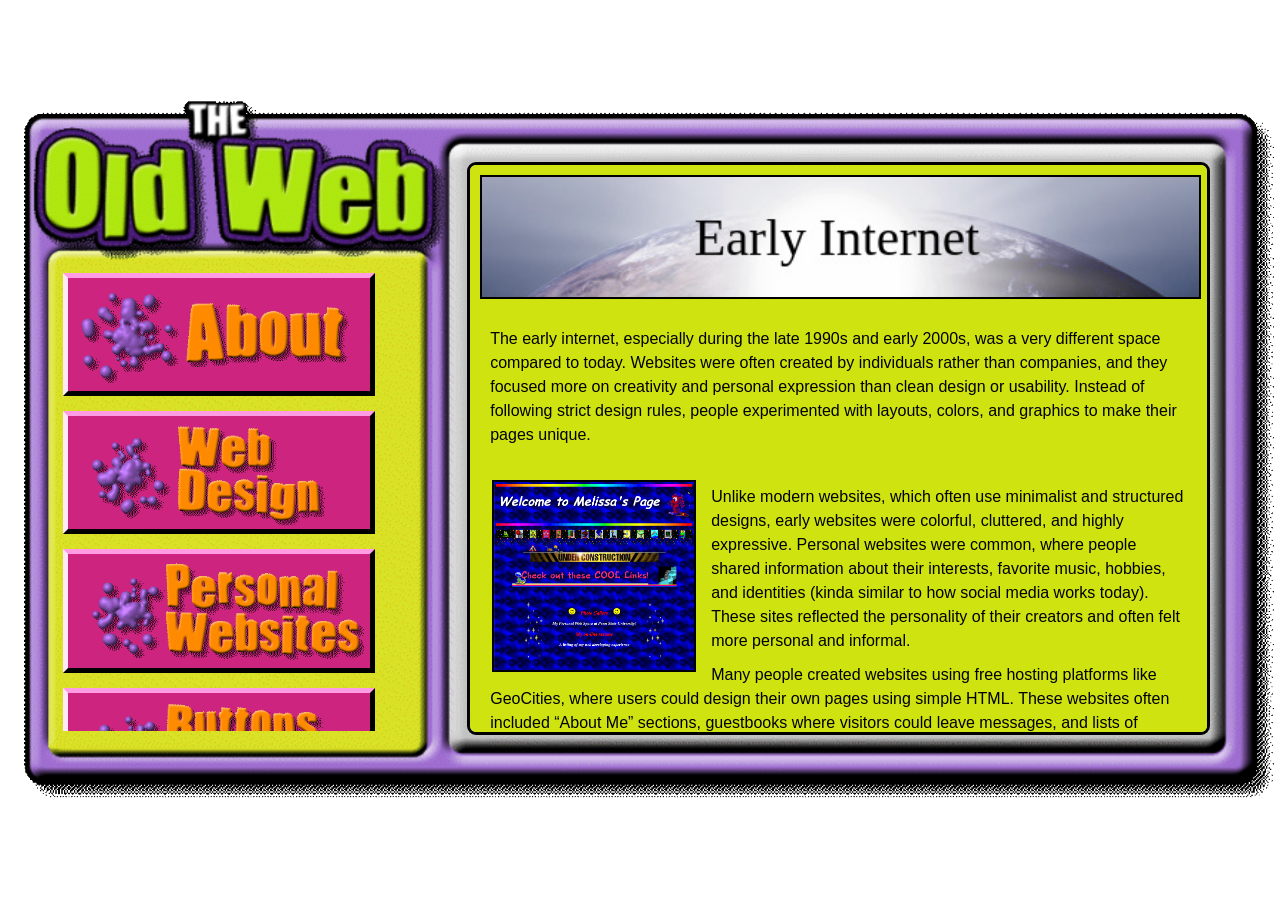
<file: about.html>
<!DOCTYPE html>
<html lang="en">
<head>
    <title>About</title>
    <link href="pages.css" rel="stylesheet">
    <meta charset="utf-8">
</head>
<body>

<div class="image-container">
    <img src="images/base.gif" alt="Retro Navigation" class="bg-image">

    <a href="index.html" class="logo-link" title="Back to Home"></a>

    <div class="sidebar-links">
        <a href="about.html"><img src="images/about.gif" alt="About"></a>
        <a href="design.html"><img src="images/design.gif" alt="Web Design"></a>
        <a href="personal.html"><img src="images/personal.gif" alt="Personal"></a>
        <a href="buttons.html"><img src="images/buttons.gif" alt="Buttons"></a>
        <a href="gifs.html"><img src="images/graphics.gif" alt="GIFs"></a>
        <a href="webrings.html"><img src="images/webrings.gif" alt="Webrings"></a>
        <a href="resources.html"><img src="images/resources.gif" alt="Resources"></a>
    </div>

    <div class="content-box">
		<header style="background-image: url('images/banners/aboutbanner.png');">
        </header><br>
        
        <p>The early internet, especially during the late 1990s and early 2000s, 
            was a very different space compared to today. Websites were often created by 
            individuals rather than companies, and they focused more on creativity and 
            personal expression than clean design or usability. Instead of following strict 
            design rules, people experimented with layouts, colors, and graphics to make their 
            pages unique. </p> <br>
            <a href="https://geocities.restorativland.org/CollegePark/Classroom/2513/" target="_blank">
<img src="images/screenshots/example1.png" alt="example" class="examples">
</a> 
            <p>Unlike modern websites, which often use minimalist and structured designs, early 
                websites were colorful, cluttered, and highly expressive. Personal websites 
                were common, where people shared information about their interests, favorite 
                music, hobbies, and identities (kinda similar to how social media works today). 
                These sites reflected the personality of their creators and often felt more 
                personal and informal.</p> 

                <p> Many people created websites using free hosting platforms like GeoCities, 
                    where users could design their own pages using simple HTML. These websites 
                    often included “About Me” sections, guestbooks where visitors could leave 
                    messages, and lists of favorite things or links to other sites.</p> <br>
                <a href="https://geocities.restorativland.org/SunsetStrip/Pit/3747/" target="_blank">
<img src="images/screenshots/example2.png" alt="example" class="examples2">
</a>
                <p> 
                    Some of the most common features of early websites included animated GIFs, 
                    visitor counters, buttons and link exchanges, web rings, tiled backgrounds, 
                    and MIDI music that played automatically. These elements helped create a 
                    visually busy but personal style that defined the early internet before 
                    social media.
                </p>
                <br>

                <p> In this website, you can explore the aspects of early internet pages that 
                    made them so unique.</p>
                <br>
                <p>
                    <i>Click on the images to view the sites!</i>
                </p>
                <p> 
                    <a href="https://geocities.restorativland.org" target="_blank"> 
                        Click here for an archive of old websites!</a>
               </p>
     
    

    </div>
</div>

</body>
</html>
</file>
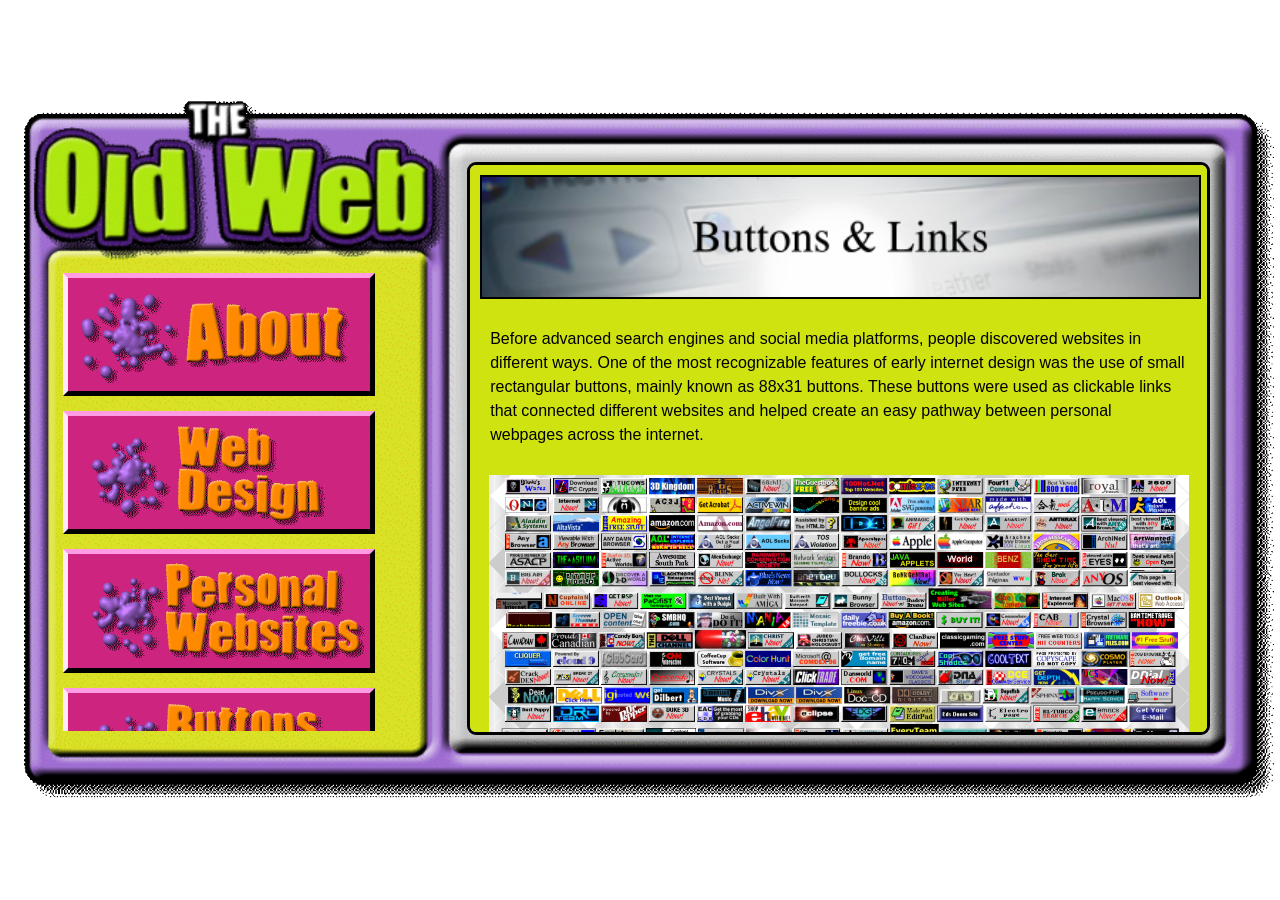
<file: buttons.html>
<!DOCTYPE html>
<html lang="en">
<head>
    <title>Buttons & links</title>
    <link href="pages.css" rel="stylesheet">
    <meta charset="utf-8">
</head>
<body>

<div class="image-container">
    <img src="images/base.gif" alt="Retro Navigation" class="bg-image">

    <a href="index.html" class="logo-link" title="Back to Home"></a>

    <div class="sidebar-links">
        <a href="about.html"><img src="images/about.gif" alt="About"></a>
        <a href="design.html"><img src="images/design.gif" alt="Web Design"></a>
        <a href="personal.html"><img src="images/personal.gif" alt="Personal"></a>
        <a href="buttons.html"><img src="images/buttons.gif" alt="Buttons"></a>
        <a href="gifs.html"><img src="images/graphics.gif" alt="GIFs"></a>
        <a href="webrings.html"><img src="images/webrings.gif" alt="Webrings"></a>
        <a href="resources.html"><img src="images/resources.gif" alt="Resources"></a>
    </div>

    <div class="content-box">
		<header style="background-image: url('images/banners/linksbanner.png');">
        </header><br>
        
        <p>Before advanced search engines and social media platforms, people discovered 
            websites in different ways. One of the most recognizable features of early 
            internet design was the use of small rectangular buttons, mainly known as 
            88x31 buttons. These buttons were used as clickable links that connected 
            different websites and helped create an easy pathway between personal webpages
            across the internet.
        </p> <br>
            <center> 
  <a href="https://anlucas.neocities.org/88x31Buttons" target="_blank">         
<img src="images/screenshots/buttons1.png" alt="example" width="700"></a> 
</center> <br>
            <p>
Early internet users relied on each other to share and discover websites.
 Instead of algorithms or recommendation systems, people linked to other
  sites they liked by adding their buttons to a “links” section. 
  Website owners supported each other by promoting one another’s pages.
            </p> <br>

            <p>Here's a button I made using a <a href="https://hekate2.github.io/buttonmaker/" target="_blank">88 x 31 button</a> maker tool!</p> 
            <br>
<center> 
  <a href="index.html" target="_blank">         
<img src="images/oldwebbutton.gif" alt="example" width="80"></a> 
</center> <br>
    

    </div>
</div>

</body>
</html>
</file>
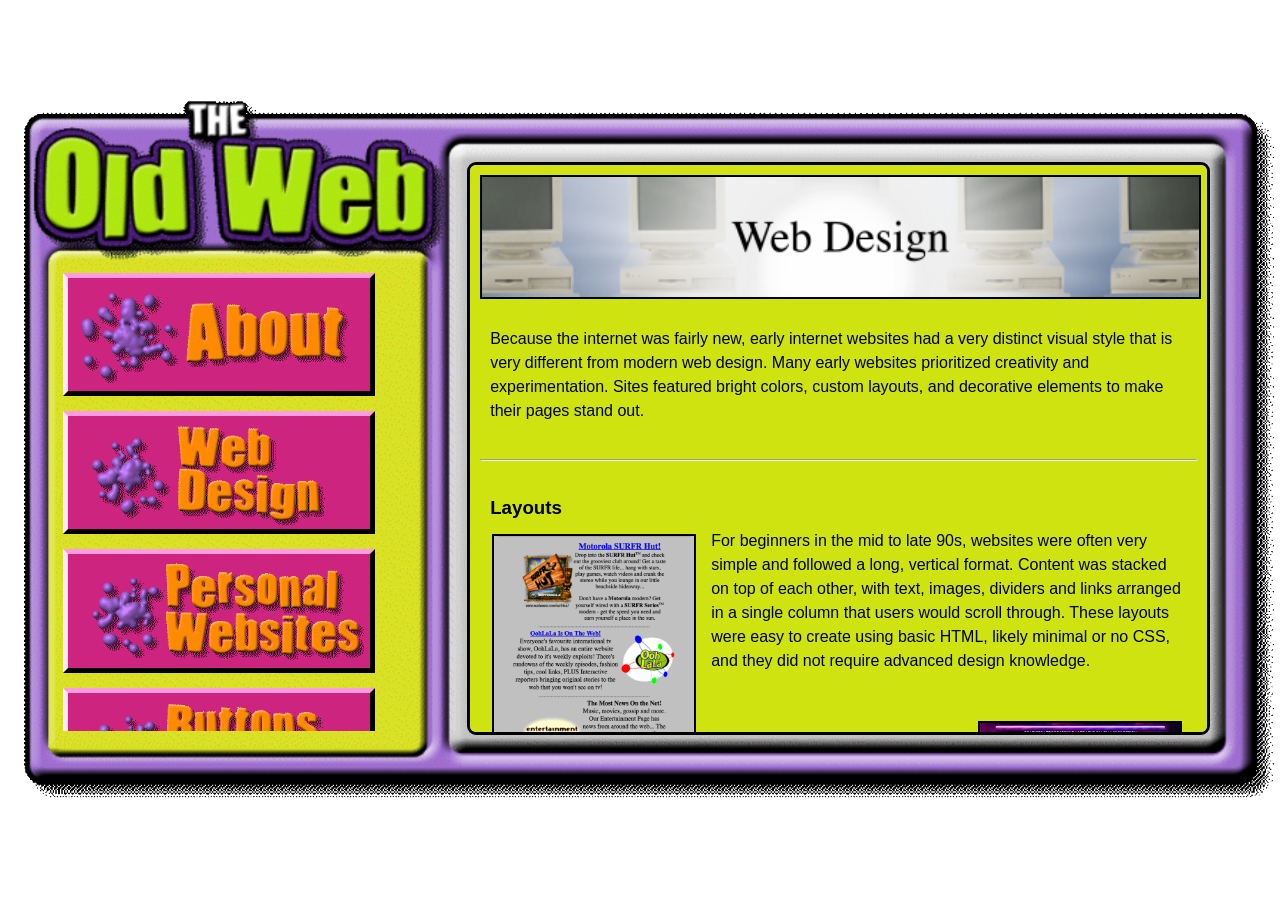
<file: design.html>
<!DOCTYPE html>
<html lang="en">
<head>
    <title>Design</title>
    <link href="pages.css" rel="stylesheet">
    <meta charset="utf-8">
</head>
<body>

<div class="image-container">
    <img src="images/base.gif" alt="Retro Navigation" class="bg-image">

    <a href="index.html" class="logo-link" title="Back to Home"></a>

    <div class="sidebar-links">
        <a href="about.html"><img src="images/about.gif" alt="About"></a>
        <a href="design.html"><img src="images/design.gif" alt="Web Design"></a>
        <a href="personal.html"><img src="images/personal.gif" alt="Personal"></a>
        <a href="buttons.html"><img src="images/buttons.gif" alt="Buttons"></a>
        <a href="gifs.html"><img src="images/graphics.gif" alt="GIFs"></a>
        <a href="webrings.html"><img src="images/webrings.gif" alt="Webrings"></a>
        <a href="resources.html"><img src="images/resources.gif" alt="Resources"></a>
    </div>

    <div class="content-box">
		<header style="background-image: url('images/banners/designbanner.png');">
        </header><br>
        
        <p>Because the internet was fairly new, early internet websites had a very 
            distinct visual style that is very different from modern web design. 
            Many early websites prioritized creativity and experimentation. 
            Sites featured bright colors, custom layouts, and decorative elements 
            to make their pages stand out.</p> <br>
            <hr> <br>
            <h3>Layouts</h3>
            <a href="https://web.archive.org/web/19961221201739/http://www.muchmusic.com/" target="_blank">
<img src="images/screenshots/design1.png" alt="example" class="examples">
</a> 
            <p>
For beginners in the mid to late 90s, websites were often very simple and followed a long, vertical format. 
Content was stacked on top of each other, with text, images, dividers and links arranged
 in a single column that users would scroll through. These layouts were easy to create 
 using basic HTML, likely minimal or no CSS, and they did not require advanced design knowledge.
</p> <br> <br> 
<a href="https://web.archive.org/web/19970713041719/http://www.infinitefish.com/main.html" target="_blank">
<img src="images/screenshots/design2.png" alt="example" class="examples2">
</a>


                <p> More experienced web designers in the early 2000s created more complex and 
                    visually structured layouts. Many of them designed their layouts in programs 
                    like Photoshop and then used HTML tables or sliced images to recreate those 
                    designs on a webpage (I used this method for my site’s layout). This allowed 
                    them to control the placement of different sections, such as navigation bars, 
                    headers, and content areas. These layouts often look more polished and organized,
                     even though they were more difficult to build. Custom layouts were more common 
                     in websites for bands, musicians, or official websites.</p> <br>
                
                <br>
<a href="https://geocities.restorativland.org/SunsetStrip/Lounge/4156/index_e.html" target="_blank">
<img src="images/screenshots/design3.png" alt="example" class="center">
</a> <br>

            <hr> <br>
            <h3>Bright colors & tiled backgrounds</h3>
            <a href="https://geocities.restorativland.org/TelevisionCity/Studio/2974/" target="_blank">
<img src="images/screenshots/design4.png" alt="example" class="examples">
</a> 
<p>
   Early websites often used bright, highly saturated colors like neon green, blue, and pink. 
   Fonts were usually simple, but people sometimes used decorative or hard-to-read text styles
   that clashed with the backgrounds. 
   The combination of bold colors and text made many pages visually overwhelming but unique. 
</p>
     
    

    </div>
</div>

</body>
</html>
</file>
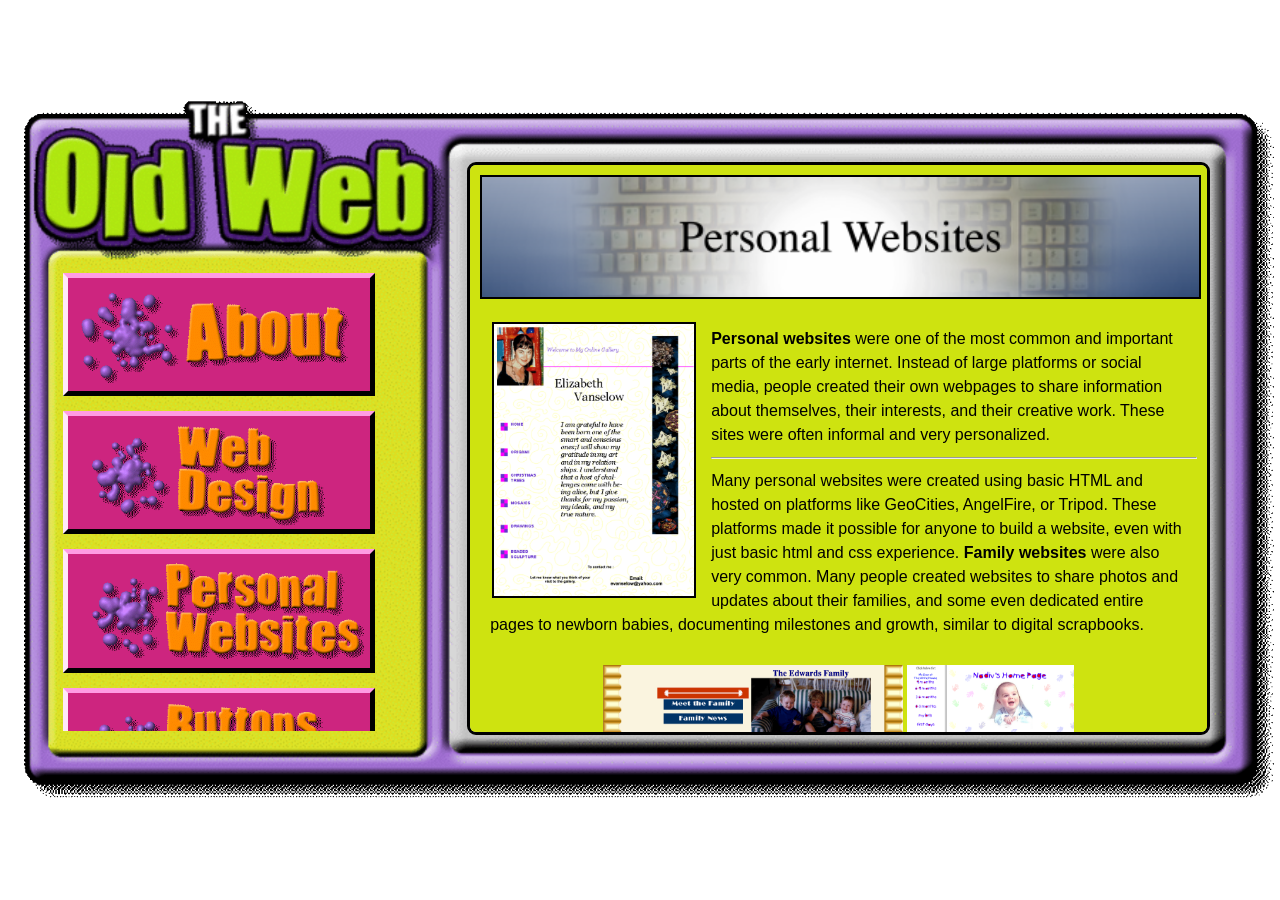
<file: personal.html>
<!DOCTYPE html>
<html lang="en">
<head>
    <title>Personal Websites</title>
    <link href="pages.css" rel="stylesheet">
    <meta charset="utf-8">
</head>
<body>

<div class="image-container">
    <img src="images/base.gif" alt="Retro Navigation" class="bg-image">

    <a href="index.html" class="logo-link" title="Back to Home"></a>

    <div class="sidebar-links">
        <a href="about.html"><img src="images/about.gif" alt="About"></a>
        <a href="design.html"><img src="images/design.gif" alt="Web Design"></a>
        <a href="personal.html"><img src="images/personal.gif" alt="Personal"></a>
        <a href="buttons.html"><img src="images/buttons.gif" alt="Buttons"></a>
        <a href="gifs.html"><img src="images/graphics.gif" alt="GIFs"></a>
        <a href="webrings.html"><img src="images/webrings.gif" alt="Webrings"></a>
        <a href="resources.html"><img src="images/resources.gif" alt="Resources"></a>
    </div>

    <div class="content-box">
		<header style="background-image: url('images/banners/webbanner.png');">
        </header><br>
        
<a href="https://geocities.restorativland.org/CollegePark/Hall/1036/" target="_blank">
<img src="images/screenshots/personal1.png" alt="example" class="examples">
</a>   
        <p><strong>Personal websites</strong> were one of the most common and important parts of the early 
            internet. Instead of large platforms or social media, people created their 
            own webpages to share information about themselves, their interests, and 
            their creative work. These sites were often informal and very personalized.
        </p> 
        
        <hr>
            
            <p>Many personal websites were created using basic HTML and hosted on 
                platforms like GeoCities, AngelFire, or Tripod. These platforms
                made it possible for anyone to build a website, even with just 
                basic html and css experience. <strong>Family websites</strong> were also very 
                common. Many people created websites to share photos and updates 
                about their families, and some even dedicated entire pages to 
                newborn babies, documenting milestones and growth, similar to 
                digital scrapbooks.</p><br>

                <center> 
                    <a href="https://geocities.restorativland.org/EnchantedForest/Palace/5376/" target="_blank">
		<img src="images/screenshots/personal2.png" alt="example" width="300"></a>
        <a href="https://geocities.restorativland.org/EnchantedForest/Meadow/3447/" target="_blank">
        <img src="images/screenshots/personal3.png" alt="example" width="167"></a>
		</center><br>
             <hr>
              
                <h3>Fansites</h3>
            <p>A lot of personal websites were also dedicated to specific interests, 
                such as favorite bands, TV shows, or hobbies. These fan pages 
                included images, information, and personal opinions, and they 
                helped connect people who shared the same interests.  
        </p> <br>
        <center> 
        <a href="https://geocities.restorativland.org/SunsetStrip/Balcony/7365/" target="_blank">
		<img src="images/screenshots/personal6.png" alt="example" width="240"></a>
        <a href="https://geocities.restorativland.org/Hollywood/Picture/1271/" target="_blank">
        <img src="images/screenshots/personal9.png" alt="example" width="300"></a>
		</center><br>
        
        <br>
         <hr>
             <br>

            <h3>Musician/Band sites</h3>
            <p>In addition to fan-made pages, big musicians and smaller or local bands 
                often created 
                their own websites to promote their music. These sites typically 
                included show dates, contact information, and downloadable songs 
                or demos. Before social media platforms and streaming services 
                became popular, personal websites were one of the main ways 
                for musicians to connect with audiences and share their work 
                online.</p> <br>
                 <center> 
        <a href="https://web.archive.org/web/20021205063152/http://britneyspears.com/home/index.php" target="_blank">
		<img src="images/screenshots/personal4.png" alt="example" width="300"></a>

        <a href="https://geocities.restorativland.org/SunsetStrip/Show/2989/in2info.html" target="_blank">
        <img src="images/screenshots/personal5.png" alt="example" width="170"></a>

		<a href="https://geocities.restorativland.org/SunsetStrip/4567/" target="_blank">
		<img src="images/screenshots/personal10.png" alt="example" width="216"></a>

        <a href="https://geocities.restorativland.org/SunsetStrip/Pit/4528/index.html" target="_blank">
        <img src="images/screenshots/personal7.png" alt="example" width="236"></a>
		
    </center><br>
             <hr>
            <br>
           


            <h3>Guestbooks</h3>
           
<img src="images/sign-guestbook-animation.gif" alt="example" class="examples">

            <p>
                <strong>Guestbooks</strong> were a common feature on early personal websites that 
                allowed visitors to leave messages for the site owner. Similar 
                to a comment section, guestbooks gave visitors a way to share 
                their thoughts, say hello, or respond to the content of the site. 
                Messages were usually displayed publicly, creating a visible 
                record of who had visited the page.
            </p> <br> <br> 



              

           
    </div>
</div>

</body>
</html>
</file>
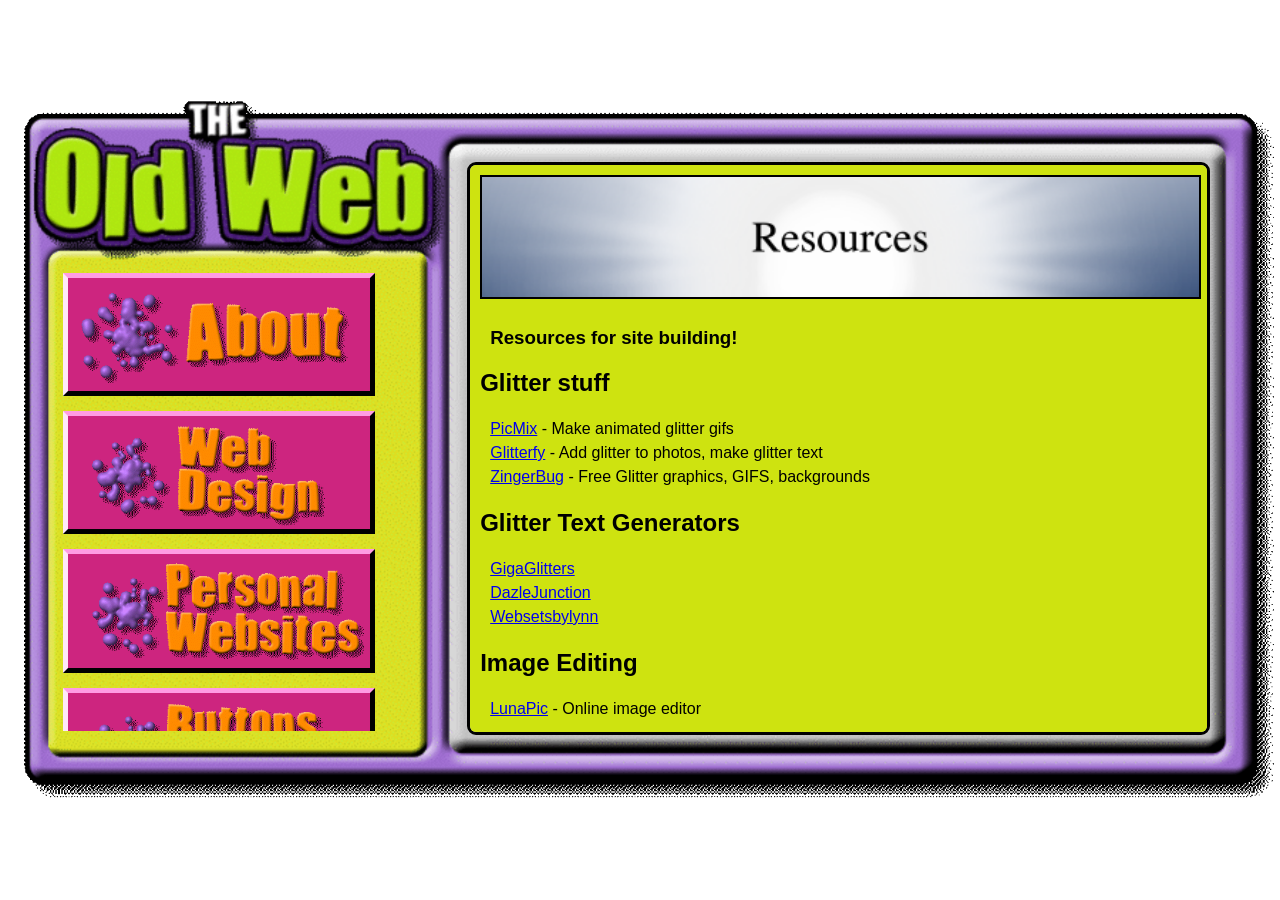
<file: resources.html>
<!DOCTYPE html>
<html lang="en">
<head>
    <title>Resources</title>
    <link href="pages.css" rel="stylesheet">
    <meta charset="utf-8">
</head>
<body>

<div class="image-container">
    <img src="images/base.gif" alt="Retro Navigation" class="bg-image">

    <a href="index.html" class="logo-link" title="Back to Home"></a>

    <div class="sidebar-links">
        <a href="about.html"><img src="images/about.gif" alt="About"></a>
        <a href="design.html"><img src="images/design.gif" alt="Web Design"></a>
        <a href="personal.html"><img src="images/personal.gif" alt="Personal"></a>
        <a href="buttons.html"><img src="images/buttons.gif" alt="Buttons"></a>
        <a href="gifs.html"><img src="images/graphics.gif" alt="GIFs"></a>
        <a href="webrings.html"><img src="images/webrings.gif" alt="Webrings"></a>
        <a href="resources.html"><img src="images/resources.gif" alt="Resources"></a>
    </div>

    <div class="content-box">
		<header style="background-image: url('images/banners/resourcesbanner.png');">
        </header><br>
        
        <h3> Resources for site building! </h3> 
 
<h2> Glitter stuff </h2> 
  
<p><a href="https://en.picmix.com/"> PicMix</a> - Make animated glitter gifs <br> <a href="http://www.glitterfy.com/"> Glitterfy</a> - Add glitter to photos, make glitter text <br> <a href="https://www.zingerbug.com/"> ZingerBug</a> - Free Glitter graphics, GIFS, backgrounds</p>
<h2>Glitter Text Generators </h2>
<p><a href="https://www.gigaglitters.com/"> GigaGlitters</a><br> <a href="https://www.dazzlejunction.net/glitter-text/"> DazleJunction</a><br> <a href="https://websetsbylynn.neocities.org/glitter-text-generator/"> Websetsbylynn </a></p>
  
  
<h2> Image Editing </h2> 
  
<p><a href="https://www5.lunapic.com/editor/"> LunaPic</a> - Online image editor</p>
  
<p><a href="https://ezgif.com/"> Ezgif</a> - Animated GIF editor</p>
  
<p><a href="https://www.photopea.com/"> Photopea</a>  - Advanced online image editor</p>
  
<p><a href="https://app.dithermark.com/"> Dithermark,</a> <a href="https://doodad.dev/dither-me-this/"> Dither Me This </a> - Dithering tool</p>
  
  
  
<h2> GIFs </h2> 
  
<p><a href="https://en.bloggif.com/"> BlogGif</a> - Animated GIF editor and maker</p>
  
<p><a href="https://www.3dgifmaker.com/"> 3D Gif Maker</a> - 3D GIF maker</p>
  
<p><a href="http://gifart.free.fr/index.php">Gif Art Free</a> - 3D Gif art</p>
  
<p><a href="https://www.fg-a.com/"> Fg-a.com</a> - Free animated GIFs and clipart</p>
  
<p><a href="https://bettysgraphics.neocities.org/"> Betty's Graphics</a> - Graphics archive</p>
  
<h2>Animated Smileys/Emoticons</h2>
  
<p><a href="https://www.animated-smileys.com/"> Animated Smileys</a> <br>
<a href="http://www.sherv.net/emoticons.html"> Emoticons and Smileys</a><br> 
<a href="https://www.mysmiley.net/"> My Smiley </a> <br>
<a href="https://www.mazeguy.net/smilies.html"> Mazeguy Smilies </a></p>
  
  
<h2> Free backgrounds </h2>
<p><a href="http://www.freebackgrounds.com/plaza.htm"> FreeBackgrounds</a><br> <a href="https://textures.neocities.org/"> TextureTown</a> <br> <a href="http://backgroundsarchive.com/"> BackgroundsArchive</a> <br> <a href="https://www.free-backgrounds.com/tex21-30.shtml"> Free-Backgrounds</a></p>
  
<h2> Free Layouts </h2>
<p><a href="https://sadgrlonline.github.io/archived-sadgrl.online/projects/layout-builder/"> Layout builder</a><br> <a href="https://teppyslayouts.neocities.org/"> Teppy's Layouts</a> <br> <a href="https://layout.bradwoods.io/"> CSS Layout Generator</a> <br> <a href="https://www.createblog.com/layouts/"> Site Layouts</a> <br> <a href="https://neothemes.neocities.org/layouts/"> Neothemes</a><br> <a href="https://ribo.zone/free/layouts/"> Ribose Layouts</a></p>


<h2> Other </h2>
<p><a href="https://www.smartgb.com/?p=newtoplink2"> Free Guestbook</a><br> <a href="https://www.scmplayer.net/"> SCM Music Player</a> <br> <a href="https://www.tessisamess.com/codetester"> Code tester</a> <br> <a href="https://www.websiteout.net/counter.php"> Free hit counter</a></p>
  
<h2> Makers</h2> 
<p><a href="https://blinkies.cafe/ "> BlinkiesCafe</a><br> <a href="https://hekate2.github.io/buttonmaker/"> 88x31 Web Button Maker</a> <br> <a href="http://webbuttonmaker.great-site.net/"> Web Button Maker</a> <br> <a href="https://www.pimp-my-profile.com/generators/banner-generator.php"> Pimp-my-profile</a><br> <a href="https://www.makewordart.com/"> MakeWordArt</a> <br> <a href="https://dollzrevival.neocities.org/"> DollzRevial</a></p>
  
<h2> Coding help</h2> 
<p><a href="https://htmlcheatsheet.com/"> HTML Cheat Sheet</a><br> <a href="https://www.w3schools.com/"> W3Schools</a> </p>
  

<h2> Misc </h2>
<p><a href="https://en.pixiz.com/"> Pixiz - Photo frames</a><br> <a href="https://paint.js.org/"> Paint.js</a> <br> <a href="https://www.internetbumperstickers.com/frontbumper/ "> Internet bumper stickers</a></p>

<h4> Other resource lists </h4>
<p><a href="https://discourse.32bit.cafe/t/resources-list-for-the-personal-web/49 "> Resource list for the personal web</a><br> <a href="https://scripted.neocities.org/2nd#misc"> SCRIPTED RESOURCES</a> <br> <a href="https://ishimori.crd.co/#links"> Ishimori links</a></p>
  
<br>
       
     
    

    </div>
</div>

</body>
</html>
</file>
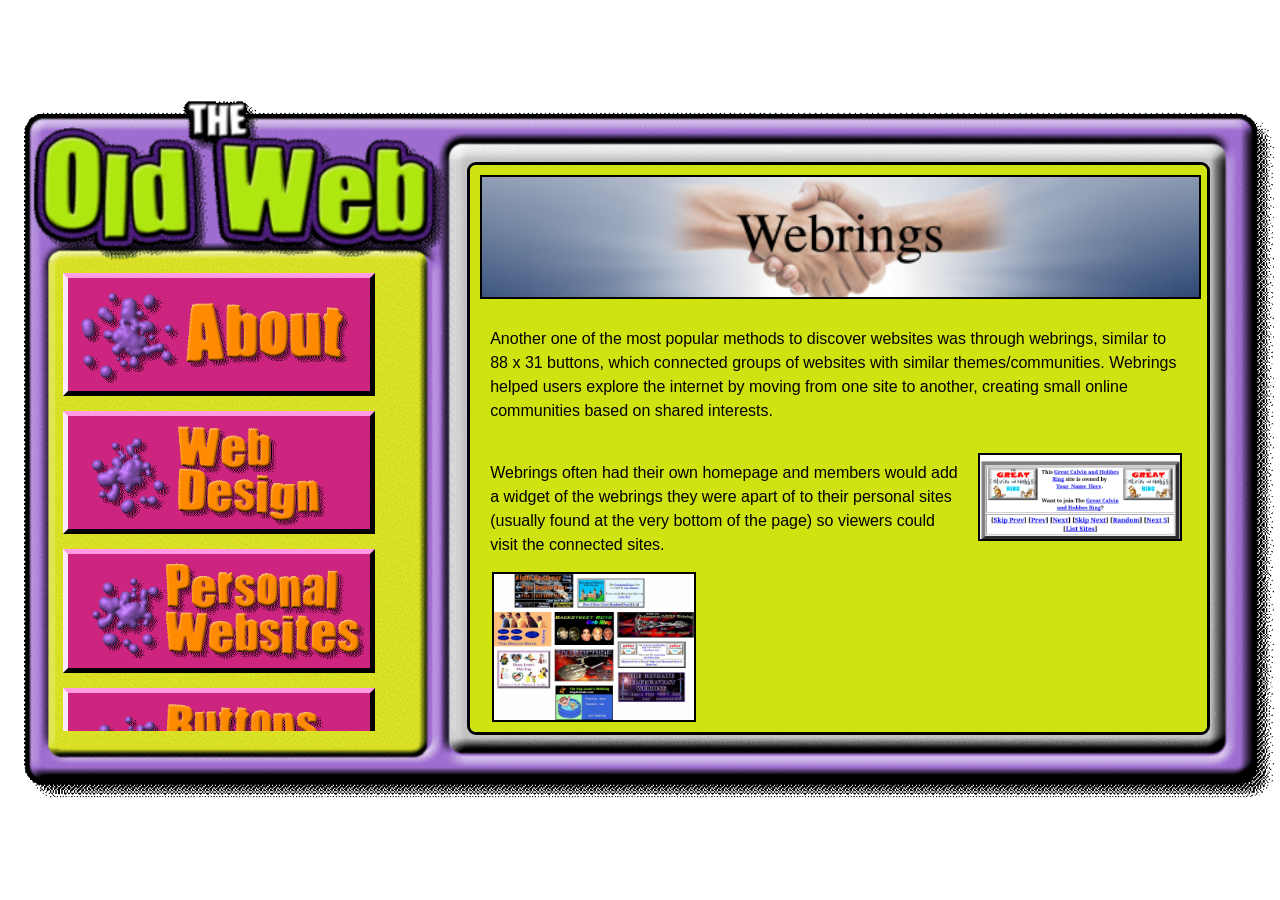
<file: webrings.html>
<!DOCTYPE html>
<html lang="en">
<head>
    <title>Webrings</title>
    <link href="pages.css" rel="stylesheet">
    <meta charset="utf-8">
</head>
<body>

<div class="image-container">
    <img src="images/base.gif" alt="Retro Navigation" class="bg-image">

    <a href="index.html" class="logo-link" title="Back to Home"></a>

    <div class="sidebar-links">
        <a href="about.html"><img src="images/about.gif" alt="About"></a>
        <a href="design.html"><img src="images/design.gif" alt="Web Design"></a>
        <a href="personal.html"><img src="images/personal.gif" alt="Personal"></a>
        <a href="buttons.html"><img src="images/buttons.gif" alt="Buttons"></a>
        <a href="gifs.html"><img src="images/graphics.gif" alt="GIFs"></a>
        <a href="webrings.html"><img src="images/webrings.gif" alt="Webrings"></a>
        <a href="resources.html"><img src="images/resources.gif" alt="Resources"></a>
    </div>

    <div class="content-box">
		<header style="background-image: url('images/banners/webringsbanner.png');">
        </header><br>
        
        <p>Another one of the most popular methods to discover websites was through 
            webrings, similar to 88 x 31 buttons, which connected groups of websites with similar themes/communities.
             Webrings helped users explore the internet by moving from one site to another, 
             creating small online communities based on shared interests.</p> <br>
            
           
<img src="images/screenshots/webring1.png" alt="example" class="examples2">
            <p>
Webrings often had their own homepage and members would add a widget 
of the webrings they were apart of to their personal sites (usually 
found at the very bottom of the page) so viewers could visit the connected sites.
</p>
<img src="images/screenshots/webring2.png" alt="example" class="examples">
<br> <br> 
    

    </div>
</div>

</body>
</html>
</file>
<file: pages.css>
body {
    margin: 0;
    padding: 0;
    background-color: #ffffff;
    display: flex;
    justify-content: center;
    align-items: center;
    min-height: 100vh;
}

.image-container {
    position: relative;
    width: 100%;
    max-width: 1500px; 
    margin: 20px auto;
}

.bg-image {
    width: 100%;
    display: block;
    height: auto;
}


/* links */
.nav-link {
    position: absolute;
    cursor: pointer;
}

.home      { top: 8%;   left: 44%;  width: 15%; height: 10%; }
.about     { top: 15%;  left: 25%;  width: 14%; height: 10%; }
.design    { top: 28%;  left: 13%;  width: 13%; height: 12%; }
.personal  { top: 45%;  left: 8%;   width: 15%; height: 12%; }
.buttons   { top: 62%;  left: 12%;  width: 15%; height: 12%; }
.gifs      { top: 78%;  left: 24%;  width: 13%; height: 13%; }
.webrings  { top: 81%;  left: 45%;  width: 15%; height: 10%; }
.resources { top: 79%;  left: 68%;  width: 17%; height: 12%; }

/* scrollbar stuff */

::-webkit-scrollbar {
width: 16px;
height: 16px;
}

::-webkit-scrollbar-track {
background-color: black;
image-rendering: pixelated;
-webkit-filter: grayscale(100%);
-moz-filter: grayscale(100%);
-ms-filter: grayscale(100%);
-o-filter: grayscale(100%);
filter: grayscale(100%);
}

::-webkit-scrollbar-track:active {
-webkit-filter: grayscale(100%);
-moz-filter: grayscale(100%);
-ms-filter: grayscale(100%);
-o-filter: grayscale(100%);
filter: grayscale(100%);
}

::-webkit-scrollbar-thumb {
border-top: 1px solid #cccccc;
border-left: 1px solid #cccccc;
border-right: 1px solid black;
border-bottom: 1px solid black;
box-shadow: inset 1px 1px 0 0 white, inset -1px -1px 0 0 #868a8e;
width: 16px;
height: 16px;
background-color: #cccccc;
z-index: 1;
}

::-webkit-scrollbar-corner {
background-color: #cccccc;
}



::-webkit-scrollbar-button, ::-webkit-scrollbar-button {
border-top: 1px solid #cccccc;
border-left: 1px solid #cccccc;
border-right: 1px solid black;
border-bottom: 1px solid black;
box-shadow: inset 1px 1px 0 0 white, inset -1px -1px 0 0 #868a8e;
display: block;
width: 16px;
height: 16px;
background-color: #cccccc;

background-repeat: no-repeat;
background-position: center center;
}

::-webkit-scrollbar-button:active, .scroll::-webkit-scrollbar-button:active {
background-position: 2px 2px;
}

::-webkit-scrollbar-button:horizontal:decrement, .scroll::-webkit-scrollbar-button:horizontal:decrement {
background-image: url("[data-uri]");
}

::-webkit-scrollbar-button:horizontal:increment, ::-webkit-scrollbar-button:horizontal:increment {
background-image: url("[data-uri]");
}

::-webkit-scrollbar-button:vertical:decrement, ::-webkit-scrollbar-button:vertical:decrement {
background-image: url("[data-uri]");
}

::-webkit-scrollbar-button:vertical:increment, ::-webkit-scrollbar-button:vertical:increment {
background-image: url("[data-uri]");
}

::-webkit-scrollbar-button:horizontal:increment:start, .scroll::-webkit-scrollbar-button:horizontal:increment:start {
display: none;
}

::-webkit-scrollbar-button:horizontal:decrement:end, .scroll::-webkit-scrollbar-button:horizontal:decrement:end {
display: none;
}

::-webkit-scrollbar-button:vertical:increment:start, ::-webkit-scrollbar-button:vertical:increment:start {
display: none;
}

::-webkit-scrollbar-button:vertical:decrement:end, ::-webkit-scrollbar-button:vertical:decrement:end {
display: none;
}

::-webkit-scrollbar-button:active, ::-webkit-scrollbar-button:active {
border-top: 1px solid #868a8e;
border-left: 1px solid #868a8e;
border-bottom: 1px solid #868a8e;
border-right: 1px solid #868a8e;
box-shadow: none;
}

/* scrollbar stuff end */

.content-box {
    position: absolute;
    
   
    top: 10%;
    left: 36.5%;
    width: 56%;
    height: 76%;
    
    
    background-color: #cee310;
    border: black solid;
    border-radius: 9px;
    padding: 10px;
    overflow-y: auto; 
    
   
    font-size: 1.5 rem;
    color: #000;
    text-align: left;
    font-family: Arial, Helvetica, sans-serif;
    
}

.content-box p {
    margin: 10px;
    line-height: 1.5;
}

.content-box h3 {
    margin-top: 0;
    margin: 10px;
    font-size: 3 rem;
    color: #000000; 
	text-align: left;
}

.center {
  display: block;
  margin-left: auto;
  margin-right: auto;
  width: 30%;
  border: 2px solid black; 
}

.sidebar-links {
    position: absolute;
    
    /* POSITIONING */
    top: 24%;
    left: 4.5%;
    width: 27%;
    height: 65%;
    
    overflow-y: auto;
    overflow-x: hidden;
    
    /* LAYOUT */
    display: flex;
    flex-direction: column;
    align-items: center;
    gap: 15px; 
    padding: 10px 5px;
    box-sizing: border-box;
}

.sidebar-links img {
    width: 90%; 
    height: auto;
    display: block;
    transition: transform 0.1s;
    background-color:#cd257f;
    border-top: 5px solid #ff9ce3;
border-left: 5px solid #ffe9f9;
border-bottom: 5px solid #000000;
border-right: 5px solid #000000;
}



.logo-link {
    position: absolute;
    
    top: 2%;
    left: 2%;
    width: 32%;  
    height: 18%; 
    
    display: block;
    z-index: 10; 
    cursor: pointer;


}


.examples {
  float: left;
  margin-right: 15px;
  margin-left: 12px;
  margin-bottom: 5px;
  margin-top: 5px;
  width: 200px;
  height: auto;  
  border: 2px solid black; 
}

.examples2 {
  float: right;
  margin-right: 15px;
  margin-left: 12px;
  margin-bottom: 2px;
  margin-top: 2px;
  width: 200px;
  height: auto;  
  border: 2px solid black; 
}

header {
    
    background-size: cover;
    background-position: center;
    width: 100%;
    height: 120px; 
    border: 2px solid black; 
    position: relative;
}
header span {
	font-size: 2.5rem;
	position: absolute;
	bottom: 0;
	right: 10px;
	margin: 10px;
}

/* small screens */
@media (max-width: 600px) {
    .content-box {
        font-size: 0.6rem;
        padding: 5px;
    }
}
</file>
